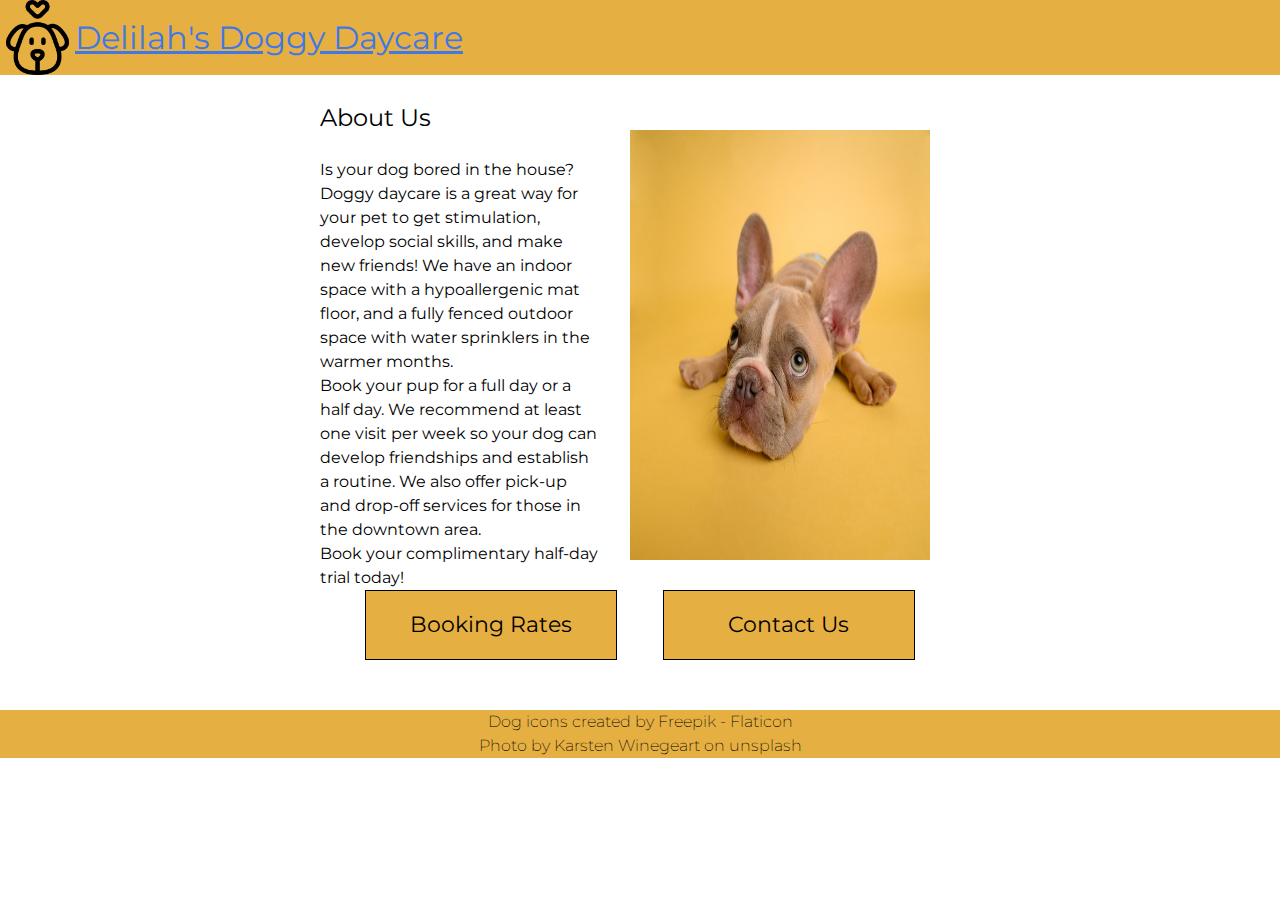
<file: index.html>
<!DOCTYPE html>
<html lang="en">

<head>
    <meta charset="UTF-8">
    <meta http-equiv="X-UA-Compatible" content="IE=edge">
    <meta name="viewport" content="width=device-width, initial-scale=1.0">
    <title>Delilah's Doggy Daycare - Home</title>
    <!-- style sheets -->
    <link rel="stylesheet" href="styles/reset.css">
    <link rel="stylesheet" href="styles/styles.css">
    <!-- fonts -->
    <link rel="preconnect" href="https://fonts.googleapis.com">
    <link rel="preconnect" href="https://fonts.gstatic.com" crossorigin>
    <link href="https://fonts.googleapis.com/css2?family=Montserrat:wght@200;400;600&display=swap" rel="stylesheet">
</head>

<body>
    <header>
        <a href="index.html" class="flex">
            <img src="images/dog.png" alt="outline of a dog's face with heart above it">
            <h1>Delilah's Doggy Daycare</h1>
        </a>
        <!-- TODO Implement a nav -->
    </header>
    <main class="index">
        <div class="flex">
            <section class="about-us">
                <h2>About Us</h2>
                <p>Is your dog bored in the house?</p>
                <p>Doggy daycare is a great way for your pet to get stimulation, develop social skills, and make new
                    friends! We have an indoor space with a hypoallergenic mat floor, and a fully fenced outdoor space
                    with water sprinklers in the warmer months.</p>
                <p>Book your pup for a full day or a half day. We recommend at least one visit per week so your dog can
                    develop friendships and establish a routine. We also offer pick-up and drop-off services for those
                    in the downtown area.</p>
                <p>Book your complimentary half-day trial today!</p>
            </section>
            <img src="images/dog-yellow-background.jpg"
                alt="french bulldog puppy with large ears looking sad on mustard yellow background">
        </div>
        <div class="flex">
            <a class="fake-button large-text" href="pages/booking.html">Booking Rates</a>
            <a class="fake-button large-text" href="pages/contact.html">Contact Us</a>
        </div>
    </main>
    <footer>
        <p>Dog icons created by <a href="https://www.flaticon.com/free-icons/dog" title="dog icons">Freepik -
                Flaticon</a></p>
        <p>Photo by <a href="https://unsplash.com/photos/NE0XGVKTmcA">Karsten Winegeart</a> on unsplash</p>
    </footer>
</body>

</html>
</file>
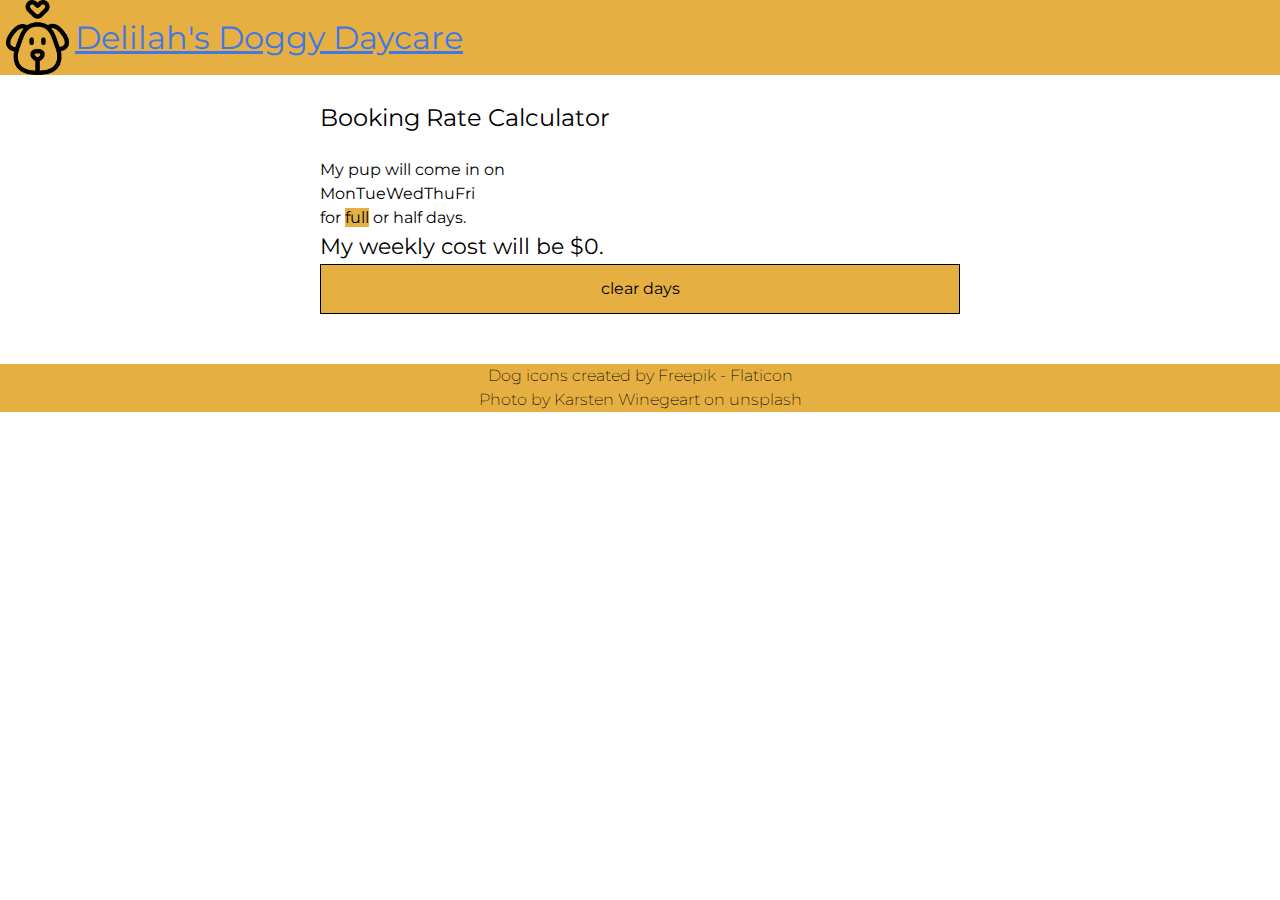
<file: pages/booking.html>
<!DOCTYPE html>
<html lang="en">

<head>
    <meta charset="UTF-8">
    <meta http-equiv="X-UA-Compatible" content="IE=edge">
    <meta name="viewport" content="width=device-width, initial-scale=1.0">
    <title>Delilah's Doggy Daycare - Booking Rates</title>
    <!-- style sheets -->
    <link rel="stylesheet" href="../styles/reset.css">
    <link rel="stylesheet" href="../styles/styles.css">
    <!-- fonts -->
    <link rel="preconnect" href="https://fonts.googleapis.com">
    <link rel="preconnect" href="https://fonts.gstatic.com" crossorigin>
    <link href="https://fonts.googleapis.com/css2?family=Montserrat:wght@200;400;600&display=swap" rel="stylesheet">

    <script src="../scripts/booking.js" defer></script>
</head>

<body>
    <header>
        <a href="../index.html" class="flex">
            <img src="../images/dog.png" alt="outline of a dog's face with heart above it">
            <h1>Delilah's Doggy Daycare</h1>
        </a>
        <!-- TODO Implement a nav -->
    </header>
    <main class="booking-page">
        <h2>Booking Rate Calculator</h2>
        <p>My pup will come in on</p>
        <ul class="flex day-selector">
            <li class="blue-hover" id="monday">Mon</li>
            <li class="blue-hover" id="tuesday">Tue</li>
            <li class="blue-hover" id="wednesday">Wed</li>
            <li class="blue-hover" id="thursday">Thu</li>
            <li class="blue-hover" id="friday">Fri</li>
        </ul>
        <p>for <span class="clicked small-button blue-hover" id="full">full</span> or <span
                class="small-button blue-hover" id="half">half</span> days.</p>
        <p class="top-margin large-text">My weekly cost will be $<span id="calculated-cost">0</span>.</p>
        <p class="fake-button blue-hover" id="clear-button">clear days</p>
    </main>
    <footer>
        <p>Dog icons created by <a href="https://www.flaticon.com/free-icons/dog" title="dog
                    icons">Freepik -
                Flaticon</a></p>
        <p>Photo by <a href="https://unsplash.com/photos/NE0XGVKTmcA">Karsten
                Winegeart</a> on unsplash</p>
    </footer>
</body>

</html>
</file>
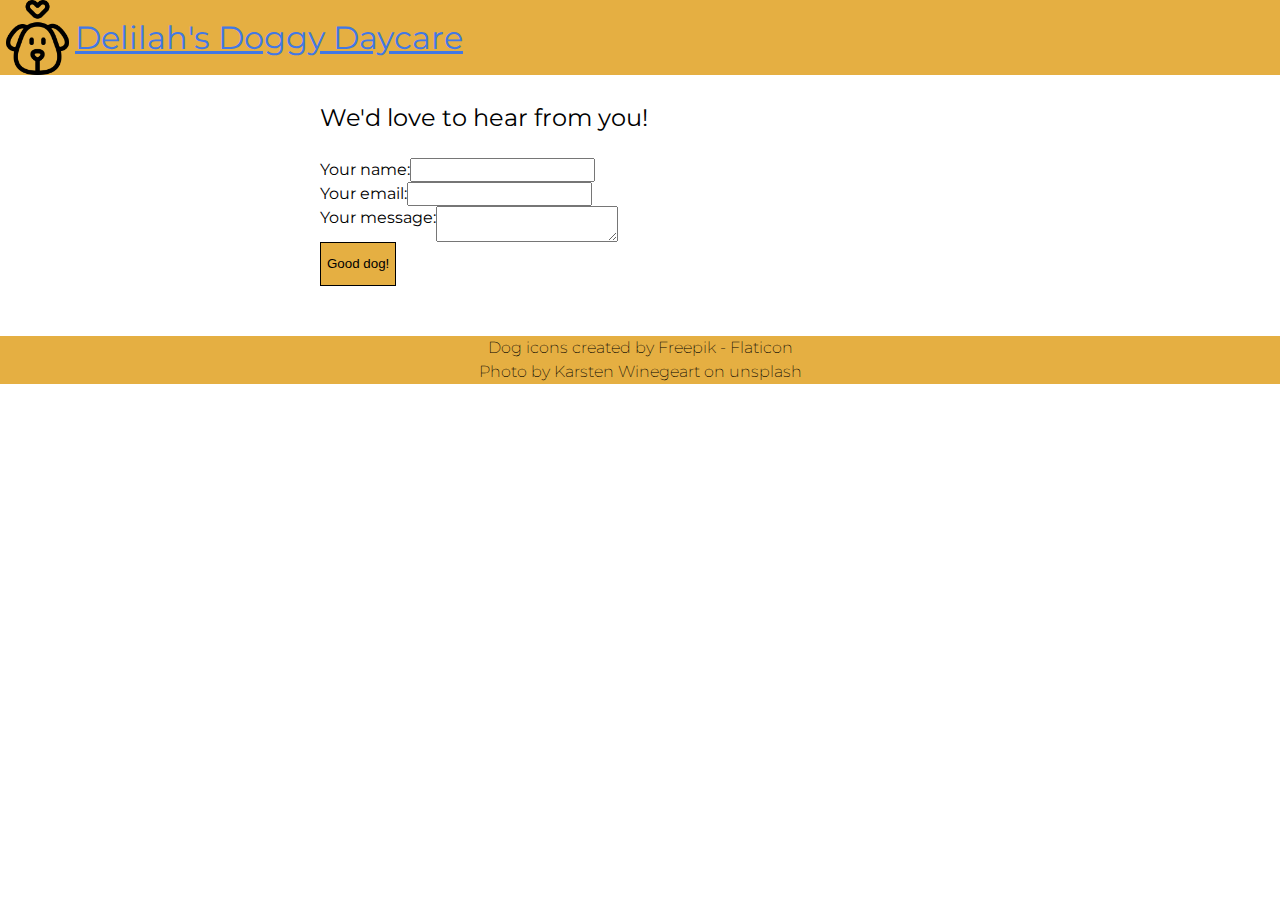
<file: pages/contact.html>
<!DOCTYPE html>
<html lang="en">

<head>
    <meta charset="UTF-8">
    <meta http-equiv="X-UA-Compatible" content="IE=edge">
    <meta name="viewport" content="width=device-width, initial-scale=1.0">
    <title>Delilah's Doggy Daycare - Contact Us</title>
    <!-- style sheets -->
    <link rel="stylesheet" href="../styles/reset.css">
    <link rel="stylesheet" href="../styles/styles.css">
    <!-- fonts -->
    <link rel="preconnect" href="https://fonts.googleapis.com">
    <link rel="preconnect" href="https://fonts.gstatic.com" crossorigin>
    <link href="https://fonts.googleapis.com/css2?family=Montserrat:wght@200;400;600&display=swap" rel="stylesheet">
    <script src="../scripts/contact.js" defer></script>
</head>

<body>
    <header>
        <a href="../index.html" class="flex">
            <img src="../images/dog.png" alt="outline of a dog's face with heart above it">
            <h1>Delilah's Doggy Daycare</h1>
        </a>
        <!-- TODO Implement a nav -->
    </header>
    <main class="contact" id="contact-page">
        <h2>We'd love to hear from you!</h2>
        <form>
            <div class="flex">
                <label for="user-name">Your name:</label>
                <input type="text" id="user-name">
            </div>
            <div class="flex">
                <label for="user-email">Your email:</label>
                <input type="email" id="user-email">
            </div>
            <div class="flex">
                <label for="user-message">Your message:</label>
                <textarea id="user-message"></textarea>
            </div>
            <button class="fake-button blue-hover" type="submit" id="submit-button">Good dog!</button>
        </form>
    </main>
    <footer>
        <p>Dog icons created by <a href="https://www.flaticon.com/free-icons/dog" title="dog icons">Freepik -
                Flaticon</a></p>
        <p>Photo by <a href="https://unsplash.com/photos/NE0XGVKTmcA">Karsten Winegeart</a> on unsplash</p>
    </footer>
</body>

</html>
</file>
<file: styles/styles.css>
/************* your name:

INSTRUCTIONS:
Comments starting with TO-DO have been included in this file to describe the needed styling: please translate these to the appropriate CSS declarations.

Comments starting with TO-DO may be left in for reference or removed entirely: all other comments should be left as-is for ease of review.

You are encouraged to improve any provided CSS by using modern units and increasing responsive design functionality. However you are not supposed to rewrite the entire file.

***** colour palette: *****
- mustard yellow (used for header, footer, and buttons): #E5AF42
- cornflower blue (used for hover states): #4278e5

*/

/************* site defaults *************/
body {
  font-family: "Montserrat", sans-serif;
  line-height: 1.5;
  margin: 0 auto;
}
.index, .contact, .booking-page{
    margin-left: 25vw;
    margin-right: 25vw;
}
/* TO DO: all elements with the .flex class applied are to be made into flex-box containers. */
.flex{
    display: flex;
}
/************* site-wide text styling *************/

/* TO DO:
    - first-level headings use clamp and have a desktop size 48px, centered vertically and horizontally in the available space.
    - 2nd-level headings have a desktop font size of 36px, and 12px of space below also clamped.
    - any element with the .large-text class has a font size of 24px.
    - any element with the .fake-button class will have a background colour of mustard yellow (see colour palette above), be center aligned, with a line-height of 3 and a solid black border that is 1px wide.
    - anchor tags should be clearly identifiable. use color and or underline with hover states to communicate interactivity.
    - anchor tag fake buttons should not have an underline in them
    - the hover-state of .fake-button and .blue-hover elements will:
        - add an underline,
        - set the background-colour to cornflower blue (see colour palette above),
        - change the text colour to white, and
        - change the cursor to pointer.
*/
h1{
    font-size: clamp(4.8px,2.5vw,48px);
    align-self: center;
    justify-self: center;
}
h2{
    font-size: clamp(3.6px,1.875vw,36px);
    margin-bottom: clamp(2.4px,1.75vw,24px);
}
.large-text{
    font-size: clamp(2.4px,1.75vw,24px);
}
a{
    text-decoration: none;
    color: black;
    
}
a:hover{
    text-decoration: underline;
    color: #4278e5;
}
.fake-button:hover,.blue-hover:hover{
    background-color: #4278e5;
    cursor: pointer;
    color: white;
}
.fake-button{
    background-color: #E5AF42;
    text-align: center;
    align-self: center;
    line-height: 3;
    border-style: solid;
    border-color: black;
    border-width: 1px;
}
/************* header/footer styling *************/

/* TO DO:
    - the header and footer will be the same mustard-yellow as the buttons.
    - the header has a max height of 150px.
    - implement a responsive navbar in the header. The icon + title should be aligned to the left with responsive spacing
    - create a navbar for the other pages that is right aligned. apply flexbox and make sure there is no overlap at a mobile screen width
    - there will be 25px of space between the header and main, and 50px of space between main and footer.
    - the footer should have a max height of about 60px, have a font-weight of 200, and the text within will be centered vertically and horizontally to the browser window.
*/
header,footer{
    background-color: #E5AF42;   
}
header{
    margin-bottom: 25px;
    max-height: 150px;
}
footer{
    margin-top: 50px;
    max-height: 60px;
    font-weight: 200;
    text-align: center;
}
header img{
    width: clamp(7.5px,10vh,75px);
}
.nav-bar{
    justify-content: space-between;
}
.nav-item{
    flex-direction: column;
    justify-content: space-around;
}

/************* index page *************/

/* TO-DO:
    - this is a 2-column layout: text on the left, and an image on the right. The image should be have a responsive width using 300px as the approximate value. use flexbox, gap, margin, and padding to govern space around. Aim for 25-50px.
    - the h2 on this page will have a line-height equal to the font size.
    - each paragraph on this page will have 12px of space beneath it.
    - each fake-button on this page will have a responsive width of about 250px.  Use flexbox to manage  space between them.
    - the pair of fake-buttons will be centered on the page. HINT: can calculate the required margin to make them appear to be centered.
*/
.index img{
    width: clamp(30px,25vw,300px);
    margin: clamp(30px,1.8vw,50px);
}
.index .fake-button{
    width: clamp(25px,20vw,250px);
}
.flex:has(.fake-button){
    justify-content: space-evenly;
}
/************* bookings page *************/

/* TO-DO:
    - the contents of the booking-page will be 600px wide at a desktop screen size, and all content centered within the available space.
    - text will have a clamped size of around 18px for desktop.
    - there will be 12px of space below the day-selectors, and 20px of space between each list item. List items are 60px wide.
    - List items & the small-button elements will have a background blur or black border on hover to indicate clickability. Small-buttons will also have around 5px of space between the border and the content.
    - items tagged with .top-margin will have 24 px of space above, and 12px of space below.
    - the "clear days" button will responsive around 200px wide.
    - any element tagged with the .clicked class will turn mustard yellow. **This will be very important for your JavaScript.**
    - all items within the page will be centered within their available space.

*/
.clicked{
    background-color: #E5AF42;
}
/************* contact page *************/
/* TO DO:
    - the main section of the .contact page will use viewport height units effectively, and be centered.
    - the contents will be 2 columns: the labels column is 150px wide and right-aligned, and the input column is 300px wide. There will be 24px of space between the columns, and the pair of columns will be centered on the page.
    - the textarea element will be 150px tall. use responsive units and layout values to optimize between mobile and desktop screen sizes
    - all form input, textarea, and and button elements will have the same font as the rest of the page, a line-height of 24px, a font-size of 16px, and the same border as other buttons on the site. There will be 24px of space below each of these elements.
    - the edges of the button will line up exactly with the text-area element. HINT: time for some math!
*/
</file>
